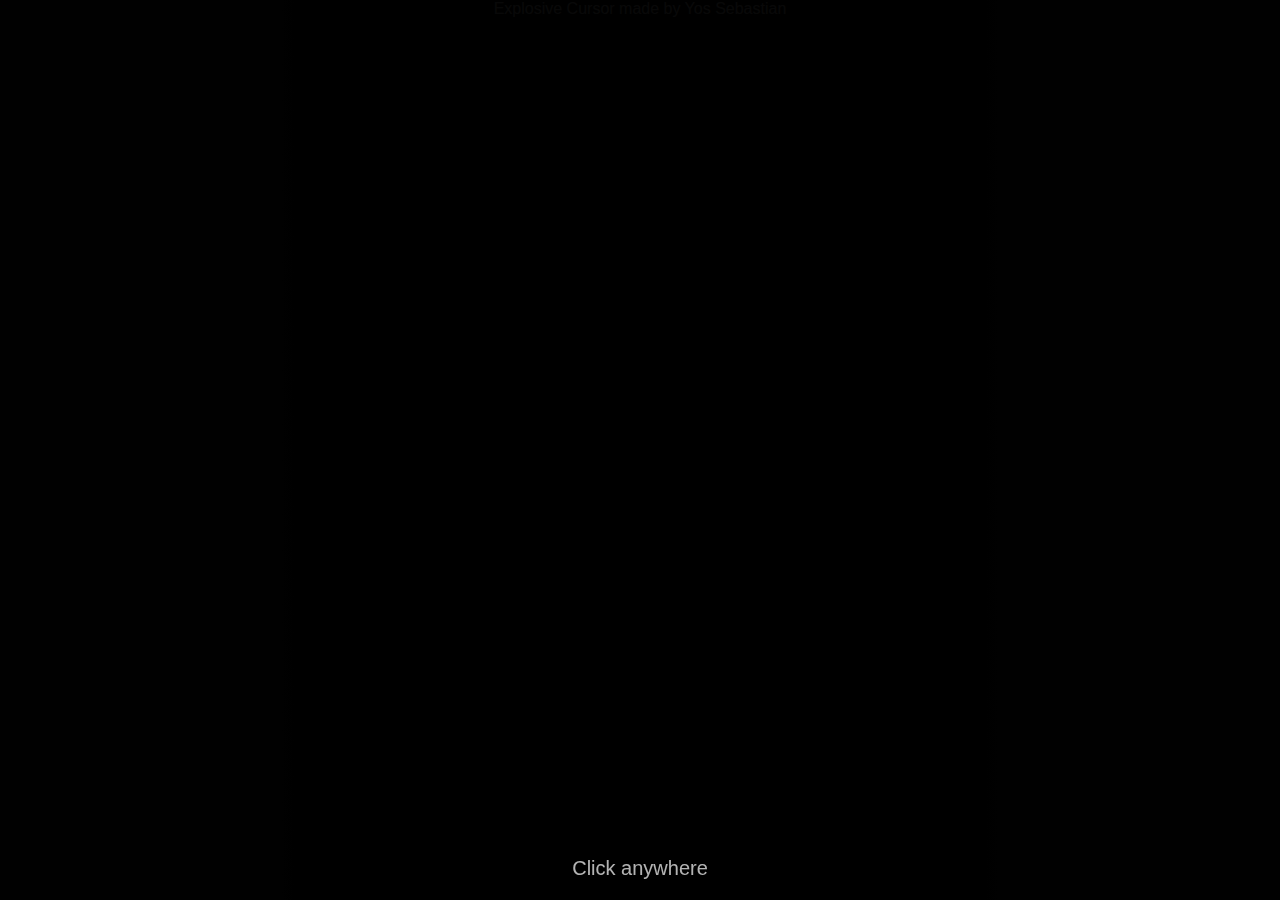
<file: Explosive Cursor/index.html>
<!DOCTYPE html>
<html lang="en">
<head>
    <meta charset="UTF-8">
    <meta name="viewport" content="width=device-width, initial-scale=1.0">
    <title>Nuclear Explosion Animation</title>
    <link rel="stylesheet" href="styles.css">
</head>
<body>
    <canvas id="nuclearCanvas"></canvas>
    <div class="text">Click anywhere</div>
    <div class="watermark">Explosive Cursor made by Yos Sebastian</div>
    <script src="script.js"></script>
</body>
</html>
</file>
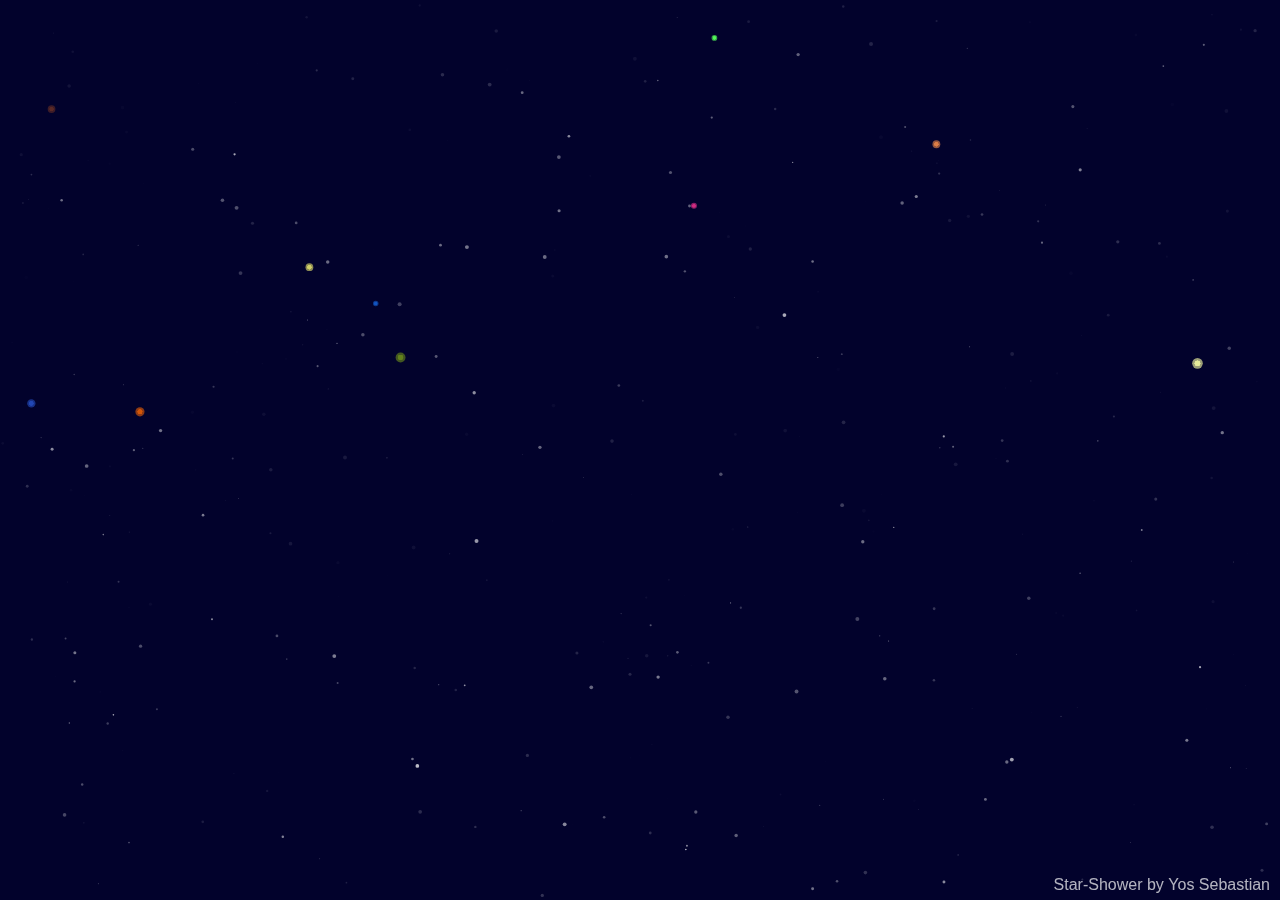
<file: Star Shower Animation/index.html>
<!DOCTYPE html>
<html lang="en">
<head>
    <meta charset="UTF-8">
    <meta name="viewport" content="width=device-width, initial-scale=1.0">
    <title>Cosmic Symphony</title>
    <link rel="stylesheet" href="styles.css">
</head>
<body>
    <canvas id="cosmicCanvas"></canvas>
    <script src="script.js"></script>
</body>
</html>
</file>
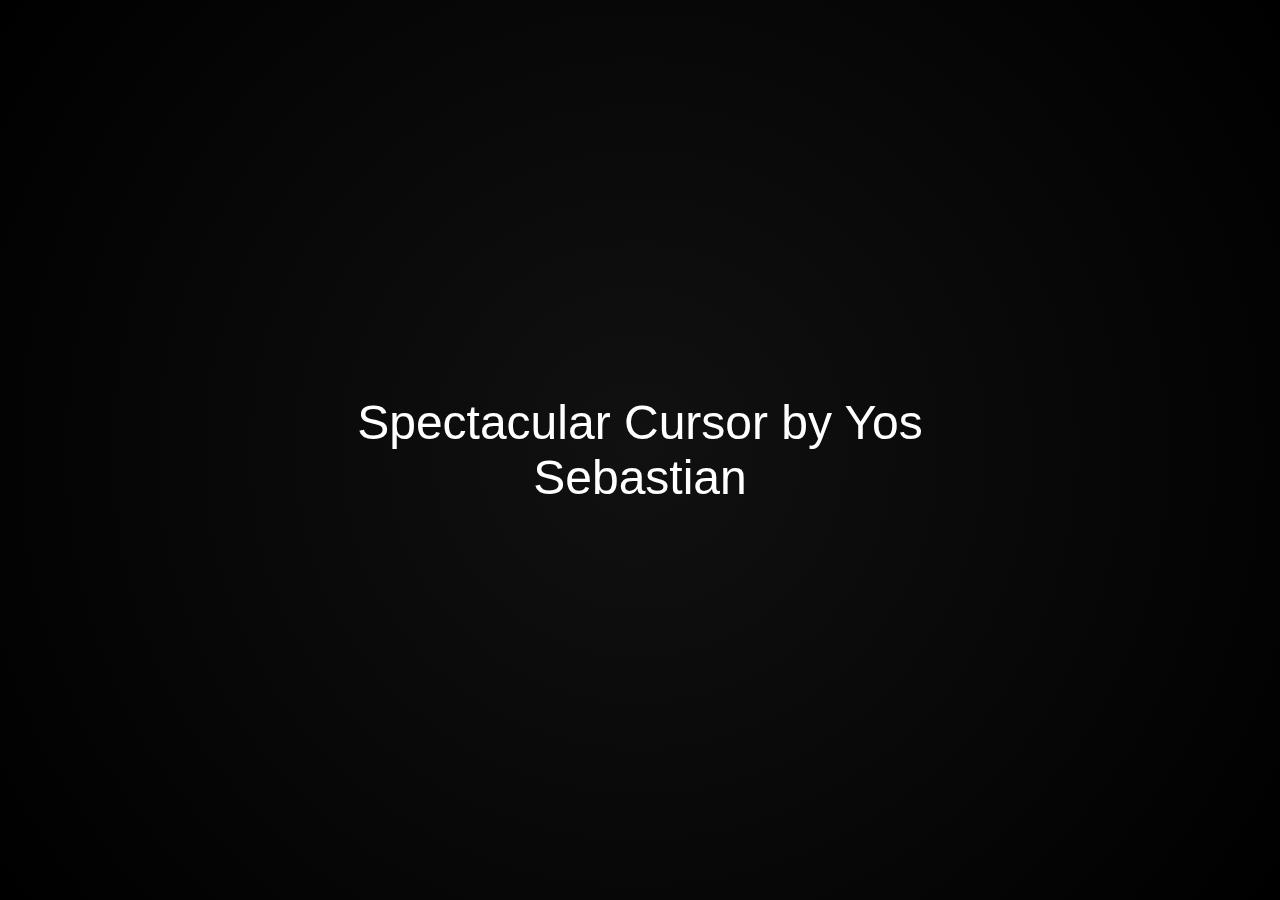
<file: RainbowCursor/RainbowCursor.html>
<!DOCTYPE html>
<html lang="en">
<head>
    <meta charset="UTF-8">
    <meta name="viewport" content="width=device-width, initial-scale=1.0">
    <title>Spectacular Animation</title>
    <style>
        body {
            margin: 0;
            overflow: hidden;
            background: radial-gradient(circle at center, #111, #000);
            font-family: Arial, sans-serif;
        }

        .canvas-container {
            position: relative;
            width: 100vw;
            height: 100vh;
        }

        canvas {
            position: absolute;
            top: 0;
            left: 0;
            width: 100%;
            height: 100%;
        }

        .welcome-text {
            position: absolute;
            top: 50%;
            left: 50%;
            transform: translate(-50%, -50%);
            color: white;
            font-size: 3em;
            text-align: center;
            animation: fadeIn 3s ease-in-out;
        }

        @keyframes fadeIn {
            0% { opacity: 0; }
            100% { opacity: 1; }
        }
    </style>
</head>
<body>
    <div class="canvas-container">
        <canvas id="animationCanvas"></canvas>
        <div class="welcome-text">Spectacular Cursor by Yos Sebastian</div>
    </div>

    <script>
        const canvas = document.getElementById('animationCanvas');
        const ctx = canvas.getContext('2d');

        canvas.width = window.innerWidth;
        canvas.height = window.innerHeight;

        let particles = [];

        class Particle {
            constructor(x, y, color, size) {
                this.x = x;
                this.y = y;
                this.color = color;
                this.size = size;
                this.angle = Math.random() * 2 * Math.PI;
                this.speed = Math.random() * 2 + 0.5;
                this.life = Math.random() * 100 + 50;
                this.opacity = 1;
            }

            update() {
                this.x += Math.cos(this.angle) * this.speed;
                this.y += Math.sin(this.angle) * this.speed;
                this.size *= 0.98;
                this.opacity -= 0.01;
                this.life -= 1;
            }

            draw() {
                ctx.beginPath();
                ctx.arc(this.x, this.y, this.size, 0, Math.PI * 2);
                ctx.fillStyle = `rgba(${this.color.r}, ${this.color.g}, ${this.color.b}, ${this.opacity})`;
                ctx.fill();
            }
        }

        function createParticles(x, y) {
            const colors = [
                { r: 255, g: 69, b: 0 },
                { r: 255, g: 255, b: 0 },
                { r: 0, g: 191, b: 255 },
                { r: 138, g: 43, b: 226 },
                { r: 50, g: 205, b: 50 }
            ];

            for (let i = 0; i < 50; i++) {
                const color = colors[Math.floor(Math.random() * colors.length)];
                const size = Math.random() * 5 + 2;
                particles.push(new Particle(x, y, color, size));
            }
        }

        function animate() {
            ctx.clearRect(0, 0, canvas.width, canvas.height);

            particles = particles.filter(p => p.size > 0.5 && p.opacity > 0 && p.life > 0);

            particles.forEach(p => {
                p.update();
                p.draw();
            });

            requestAnimationFrame(animate);
        }

        canvas.addEventListener('mousemove', (e) => {
            createParticles(e.clientX, e.clientY);
        });

        canvas.addEventListener('click', (e) => {
            for (let i = 0; i < 10; i++) {
                createParticles(e.clientX, e.clientY);
            }
        });

        animate();
    </script>
</body>
</html>
</file>
<file: Explosive Cursor/styles.css>
body {
    margin: 0;
    overflow: hidden;
    background: radial-gradient(circle, #000000, #1a1a1a, #333333);
    display: flex;
    justify-content: center;
    align-items: flex-end;
    color: white;
    font-family: Arial, sans-serif;
}

canvas {
    display: block;
    position: absolute;
    top: 0;
    left: 0;
    width: 100%;
    height: 100%;
}

.text {
    position: absolute;
    bottom: 20px;
    font-size: 20px;
    text-align: center;
    color: rgba(255, 255, 255, 0.7);
}
</file>
<file: Star Shower Animation/styles.css>
body {
    margin: 0;
    overflow: hidden;
    background: radial-gradient(circle at center, #020024, #090979, #00d4ff);
    font-family: 'Arial', sans-serif;
}

canvas {
    display: block;
}
</file>
